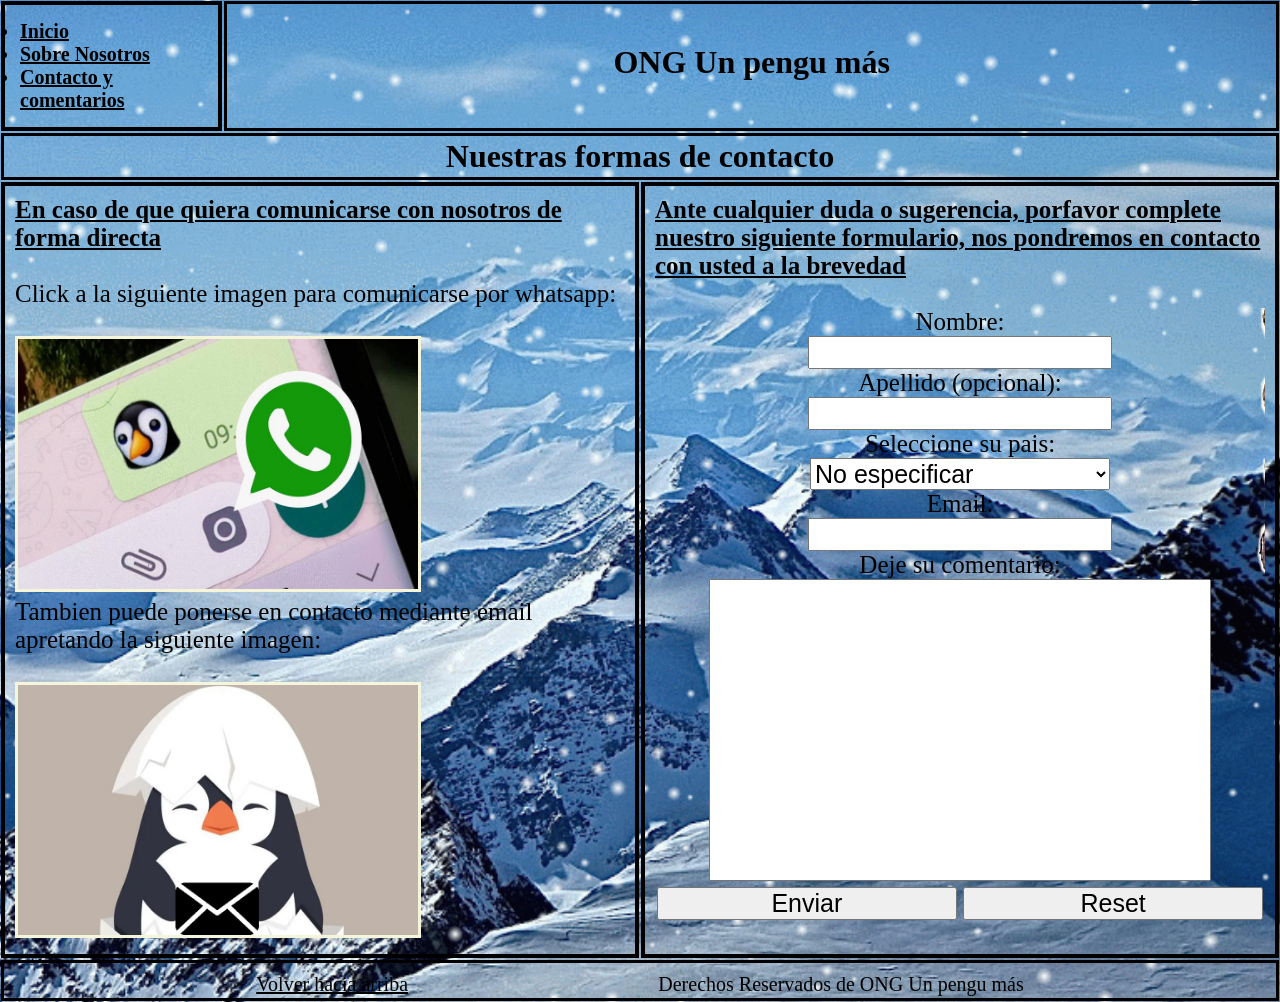
<file: contacto.html>
<!DOCTYPE html>
<html lang="en">

<head>
    <meta charset="UTF-8">
    <title>Contactos</title>
    <link rel="stylesheet" href="contacto.css">
</head>

<body>
    <header>
        <nav>
            <ul>
                <li><a href="index.html">Inicio</a></li>
                <li><a href="sobrenosotros.html" target=_blank>Sobre Nosotros</a></li>
                <li><a href="contacto.html" target="_blank">Contacto y comentarios</a></li>
            </ul>
        </nav>
        <h1 class="titulo alargue">ONG Un pengu más</h1>
    </header>

    <main>
        <h1 class="titulo">Nuestras formas de contacto </h1>

        <div class="cajacentral">

            <div class="cajacuatro">
                <h4>En caso de que quiera comunicarse con nosotros de forma directa
                
                </h4>
                <br>
                Click a la siguiente imagen para comunicarse por whatsapp:<br>
                <br>
                <a href="https://api.whatsapp.com/send?phone=0303456&text=Gracias por ponerse en contacto con nosotros"
                    target="_blank"><img src="whatsapp.jpg" class="tamañoimg">
                </a>


                <br>

                Tambien puede ponerse en contacto mediante email apretando la siguiente imagen:<br>
                <br>


                <a href="mailto:fundacionongpengumas@gmail.com?Subject=Dudas%20generales"><img src="pinguimail.jpg"
                        class="tamañoimg"></a>
            </div>
            <div class="cajacuatro">
                
                <h4>Ante cualquier duda o sugerencia, porfavor complete nuestro siguiente formulario, nos pondremos en contacto con usted a la brevedad</h4>
                <br>
                <div>
                <form method="" action="">

                    Nombre:<br>
                    <input type="text" name="nombre" class="cajagrande" required>
                    <br>
                    Apellido (opcional):<br>
                    <input type="text" name="apellido" class="cajagrande">
                    <br>
                    Seleccione su pais:<br>
                    <select id="pais" name="pais" class="cajagrande">
                        <option value="noesp">No especificar</option>
                        <option value="arg">Argentina</option>
                        <option value="chi">Chile</option>
                        <option value="par">Paraguay</option>
                        <option value="urg">Uruguay</option>
                        <option value="peru">Peru</option>
                        <option value="otro">Otro</option>
                        

                    </select>
                    <br>
                    Email:<br>
                    <input type="email" name="email" class="cajagrande" required>
                    <br>
                    Deje su comentario:<br>
                    <textarea>

                    </textarea><br>
                    
                    <input type="submit" value="Enviar" class="cajagrande">
                    <input type="reset"  name="Cancelar" class="cajagrande">

                    


                </form>
                </div>

            </div>

        </div>
    </main>


    <footer>


        <p><a href="contacto.html">Volver hacia arriba</a></p>



        <p>Derechos Reservados de ONG Un pengu más</p>



    </footer>

</body>

</html>
</file>
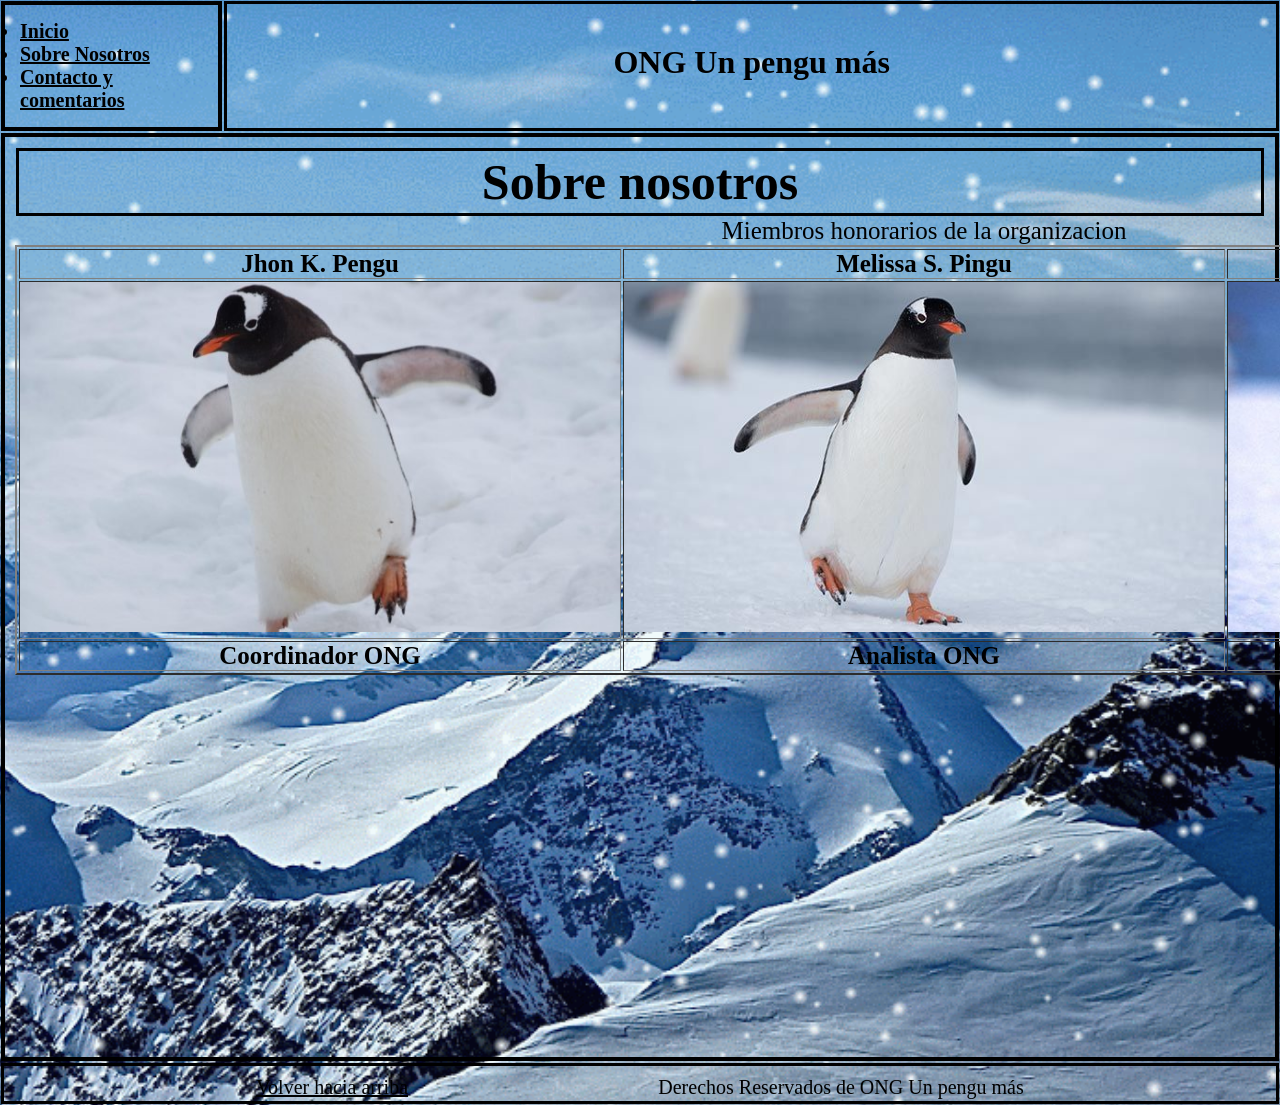
<file: sobrenosotros.html>
<!DOCTYPE html>
<html lang="en">

<head>
    <meta charset="UTF-8">
    <title>Sobre nosotros</title>
    <link rel="stylesheet" href="sobrenosotros.css">

</head>

<body>
    <header>
        <nav>
            <ul>
                <li><a href="index.html">Inicio</a></li>
                <li><a href="sobrenosotros.html" target=_blank>Sobre Nosotros</a></li>
                <li><a href="contacto.html" target="_blank">Contacto y comentarios</a></li>
            </ul>
        </nav>
        <h1 class="titulo alargue">ONG Un pengu más</h1>
    </header>
    <div class="cajacentral">
        <div class="cajados">
            <h1 class="titulo">Sobre nosotros</h1>

           <table>
            <table border ="2">
                <caption>Miembros honorarios de la organizacion</caption>
                <tr>
                    <th>Jhon K. Pengu</th>
                    <th>Melissa S. Pingu</th>
                    <Th>Daniel Pinguno</Th>
                </tr>

                <tr>
                    <th><img src="pengu1.jpg" class="imagenfull"></th>
                    <th><img src="pengu2.jpg" class="imagenfull"></th>
                    <th><img src="pengu3.jpg" class="imagenfull"></th>
                </tr>
                <tr>
                    <th>Coordinador ONG</th>
                    <th>Analista ONG</th>
                    <th>Señor pengu</th>
                </tr>


           </table>




        </div>
    </div>

    <footer>


        <p><a href="sobrenosotros.html">Volver hacia arriba</a></p>



        <p>Derechos Reservados de ONG Un pengu más</p>



    </footer>

</body>

</html>
</file>
<file: contacto.css>
* {
    margin: 0;
    padding: 0;

}

body {
    background-color: white;
    height: max-content;
    display:initial;
}



header{
    display: flex;
    flex-direction: row;
}

nav {
    /*position: sticky;
    top: 0;*/
    font-family: 'Handlee', cursive;
    border: 4px solid black;
    margin: 1px;
    padding: 15px;


}




.cajacentral {
    display: flex;
    flex-direction: row;


}




.cajados {
    border: 4px solid;
    color: black;
    font-family: 'Handlee', cursive;
    /*width: 750px; */
    width: 98,5%;
    padding: 10px;
    font-size: 25px;
    margin: 1px;
    min-height: 100vh;
    flex-direction: row;
    
    
    
}  
    



.cajatres {

    border: 4px solid;
    color: black;
    font-family: 'Handlee', cursive;
    padding: 10px;
    font-size: 25px;
    margin: 1px;
    width: 50%;
    
}


.cajacuatro {

    border: 4px solid;
    color: black;
    font-family: 'Handlee', cursive;
    padding:10px;
    font-size: 25px;
    margin: 1px;
    width: 50%;
    
   
}   




li {
    color:black;
    font-size: 20px;
    font-weight: bolder;

}



footer{
    border:3px solid black;
    margin:1px;
    padding: 2px;
    display:flex;
    flex-direction: row;
    color: black;
    justify-content: space-evenly;
    font-family: 'Handlee', cursive;
    font-size: 20px;
    padding-top: 10px;
   
    
    
    
    

}

a:link{
    text-decoration: underline;
    color :black;
    

}

.centrada {
    display: flex;
    margin-left: auto;
    margin-right: auto;
    width: 50%;
}

.titulo{
    border: 3px solid black;
    text-align: center;
    margin: 1px;
    padding: 2px;
    font-family: 'Handlee', cursive;

}


.alargue{
    width: 90%;
    text-align: center;
    padding-top: 40px;
     

}

.tamañoimg {
    width: 400px;
    height: 250px;
    border: 3px solid beige;
}

body {
    background-image: url(fondo.gif);
    background-size: cover;
}



.cajagrande
{

    width: 300px;
    font-size: 25px;
    

}

form{
    background-image: url(pinguform.jpg);
    background-repeat: no-repeat;
    background-position: 600px;
    text-align: center;
    
    

}

textarea{
    width: 500px;
    height: 300px;
    resize: none;
    font-size: 25px;


}

h4{
    text-decoration: underline;
}
</file>
<file: sobrenosotros.css>
* {
    margin: 0;
    padding: 0;

}

body {
    background-color: white;
    height: max-content;
    display:initial;
}



header{
    display: flex;
    flex-direction: row;
}

nav {
    /*position: sticky;
    top: 0;*/
    font-family: 'Handlee', cursive;
    border: 4px solid black;
    margin: 1px;
    padding: 15px;


}




.cajacentral {
    display: flex;
    flex-direction: column;


}




.cajados {
    border: 4px solid;
    color: black;
    font-family: 'Handlee', cursive;
    /*width: 750px; */
    width: 98,5%;
    padding: 10px;
    font-size: 25px;
    margin: 1px;
    min-height: 100vh;
    flex-direction: column;
    
    
    
}  
    



.cajatres {

    border: 4px solid;
    color: black;
    font-family: 'Handlee', cursive;
    padding: 10px;
    font-size: 25px;
    margin: 1px;
    
}



li {
    color:black;
    font-size: 20px;
    font-weight: bolder;

}



footer{
    border:3px solid black;
    margin:1px;
    padding: 2px;
    display:flex;
    flex-direction: row;
    color: black;
    justify-content: space-evenly;
    font-family: 'Handlee', cursive;
    font-size: 20px;
    padding-top: 10px;
    
    
    
    
    

}

a:link{
    text-decoration: underline;
    color :black;
    

}

.centrada {
    display: flex;
    margin-left: auto;
    margin-right: auto;
    width: 50%;
}

.titulo{
    border: 3px solid black;
    text-align: center;
    margin: 1px;
    padding: 2px;
    font-family: 'Handlee', cursive;

}


.alargue{
    width: 90%;
    text-align: center;
    padding-top: 40px;
     

}

body {
    background-image: url(fondo.gif);
    background-size: cover;
}

table{
    margin-left: auto;
    margin-right: auto;

}

.imagenfull{
   height: 350px;
   width: 600px;
}
</file>
